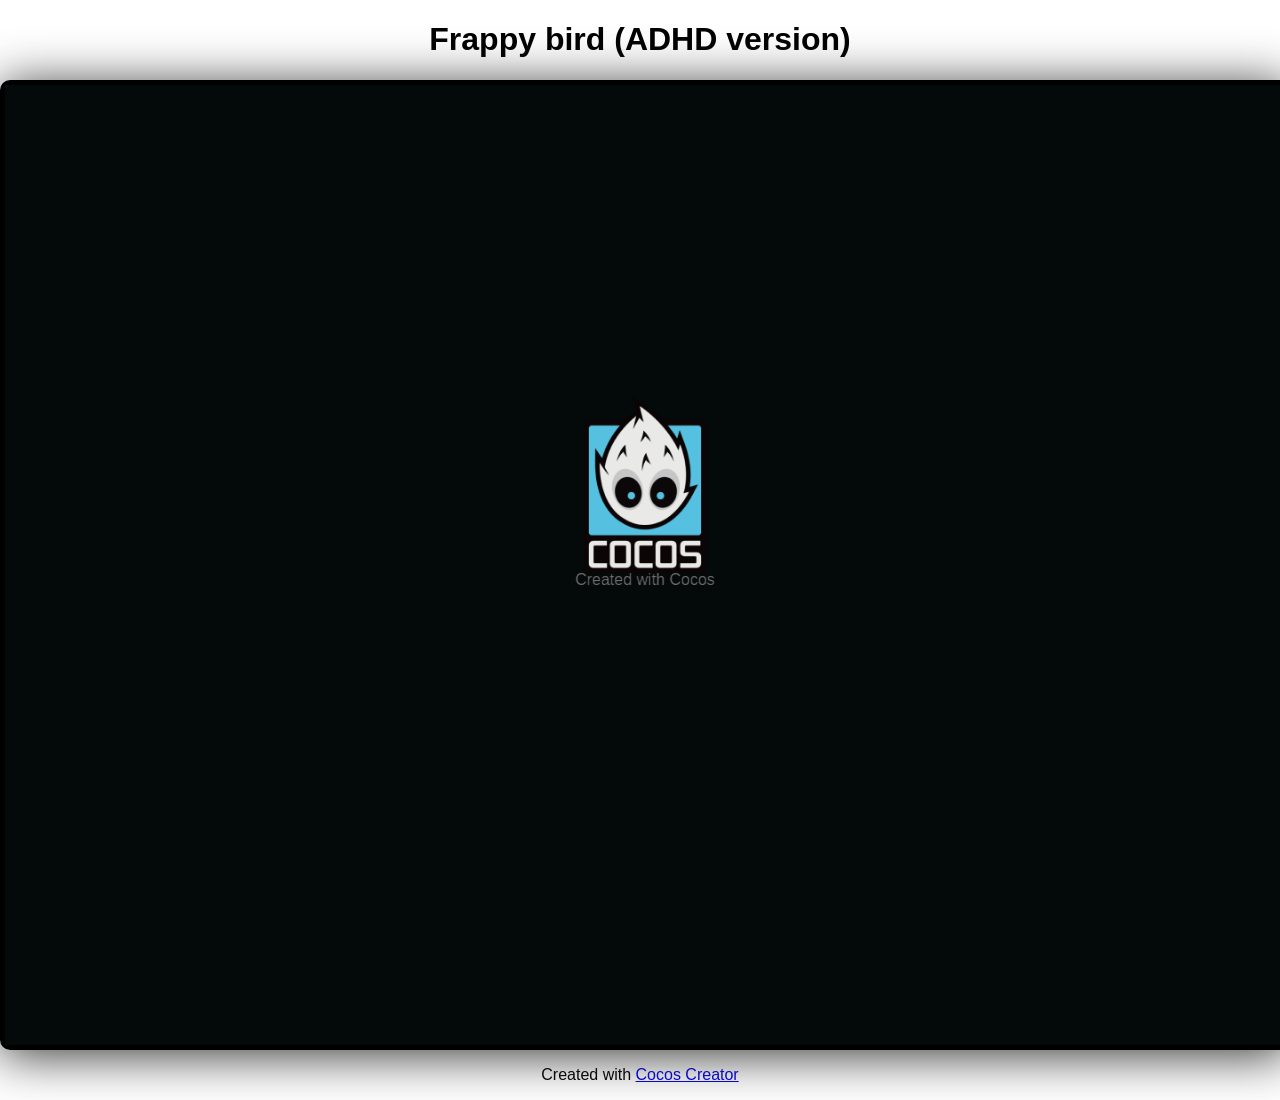
<file: web-desktop/index.html>
<!DOCTYPE html>
<html>
  <head>
    <meta charset="utf-8">

    <title>Cocos Creator | Frappy bird (ADHD version)</title>

    <meta name="viewport" content="width=device-width,user-scalable=no,initial-scale=1,minimum-scale=1,maximum-scale=1,minimal-ui=true"/>
    <meta name="apple-mobile-web-app-capable" content="yes"/>
    <meta name="mobile-web-app-capable" content="yes"/>
    <meta name="full-screen" content="yes"/>
    <meta name="screen-orientation" content="portrait"/>
    <meta name="x5-fullscreen" content="true"/>
    <meta name="360-fullscreen" content="true"/>

    <meta name="renderer" content="webkit"/>
    <meta name="force-rendering" content="webkit"/>
    <meta http-equiv="X-UA-Compatible" content="IE=edge,chrome=1"/>

    <link rel="stylesheet" type="text/css" href="./style.css"/>
    <link rel="icon" href="favicon.ico"/>
  </head>
  <body>
    <h1 class="header">Frappy bird (ADHD version)</h1>

    <div id="GameDiv" cc_exact_fit_screen="false" style="width: 1280px; height: 960px;">
      <div id="Cocos3dGameContainer">
        <canvas id="GameCanvas" width="1280" height="960" tabindex="99"></canvas>
      </div>
    </div>
    <p class="footer">
      Created with <a href="https://www.cocos.com/products" title="Cocos Creator">Cocos Creator</a>
    </p>
    <!-- Polyfills bundle. -->

<script src="src/polyfills.bundle.js" charset="utf-8"> </script>    


<!-- SystemJS support. -->
<script src="src/system.bundle.js" charset="utf-8"> </script>

<!-- Import map -->
<script src="src/import-map.json" type="systemjs-importmap" charset="utf-8"> </script>

<script>
    System.import('./index.js').catch(function(err) { console.error(err); })
</script>
  </body>
</html>
</file>
<file: web-desktop/style.css>
body {
  cursor: default;
  padding: 0;
  border: 0;
  margin: 0;

  text-align: center;
  background-color: white;
  font-family: Helvetica, Verdana, Arial, sans-serif;
}

body, canvas, div {
  outline: none;
  -moz-user-select: none;
  -webkit-user-select: none;
  -ms-user-select: none;
  -khtml-user-select: none;
  -webkit-tap-highlight-color: rgba(0, 0, 0, 0);
}

/* Remove spin of input type number */
input::-webkit-outer-spin-button,
input::-webkit-inner-spin-button {
    /* display: none; <- Crashes Chrome on hover */
  -webkit-appearance: none;
  margin: 0; /* <-- Apparently some margin are still there even though it's hidden */
}

canvas {
  background-color: rgba(0, 0, 0, 0);
}

#GameDiv {
    margin: 0 auto;
    position:relative;
    border:5px solid black;
    border-radius: 10px;
    box-shadow: 0 5px 50px #333
}

#Cocos3dGameContainer, #GameCanvas {
  width: 100%;
  height: 100%;
}

:root {
  --safe-top: env(safe-area-inset-top);
  --safe-right: env(safe-area-inset-right);
  --safe-bottom: env(safe-area-inset-bottom);
  --safe-left: env(safe-area-inset-left);
}
</file>
